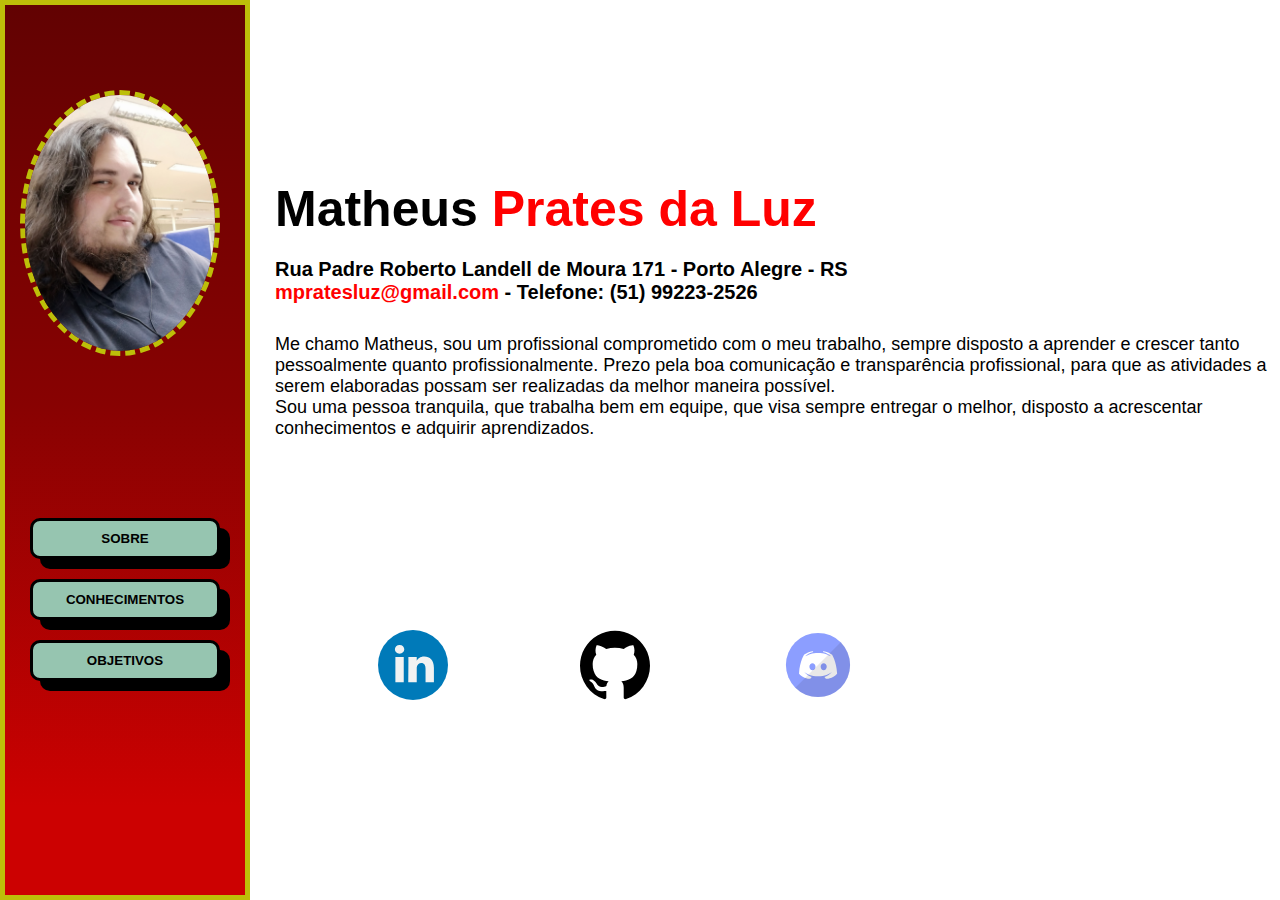
<file: index.html>
<!DOCTYPE html>
<html lang="pt-BR">
<head>
    <meta charset="UTF-8">
    <meta name="viewport" content="width=device-width, initial-scale=1.0">
    <link rel="stylesheet" href="style.css">
    <title>Sobre</title>
</head>
<body>

    <header class="menu">

        <nav>

            <figure>
                <img class="imagem" src="./img/IMG_20190527_221511 comprimida.jpg" alt="Foto Matheus" srcset="">
            </figure>

            <div class="posicao-botoes">
                <button class="botoes-menu"><a href="index.html">SOBRE</a></button>
                <button class="botoes-menu"><a href="conhecimentos.html">CONHECIMENTOS</a></button>
                <button class="botoes-menu"><a href="objetivos.html">OBJETIVOS</a></button>
            </div>
            
        </nav>

    </header>

    <main>

        <section class="conteudo-sobre">

            <h1>Matheus <span class="sobrenome">Prates da Luz</span></h1>

            <h3>Rua Padre Roberto Landell de Moura 171 - Porto Alegre - RS <br>
                <a class="email" href="mailto:mpratesluz@gmail.com">mpratesluz@gmail.com</a> -
                Telefone: (51) 99223-2526
            </h3>

            <p class="txt-sobre">
                Me chamo Matheus, sou um profissional comprometido com o meu trabalho, 
                sempre disposto a aprender e crescer tanto pessoalmente quanto profissionalmente. 
                Prezo pela boa comunicação e transparência profissional, 
                para que as atividades a serem elaboradas possam ser realizadas da melhor maneira possível.
                <br>
                Sou uma pessoa tranquila, que trabalha bem em equipe, 
                que visa sempre entregar o melhor, 
                disposto a acrescentar conhecimentos e adquirir aprendizados.
            </p>

        </section>

        <section class="icones-redes">

            <figure>
                <a href="https://www.linkedin.com/in/matheus-prates-da-luz-08a531259/" target="_blank"><img class="logo" src="./img/linkedin_icon-icons.com_65929.svg" alt="Icone linkedin"></a>
                <a href="https://github.com/Matt-Luz" target="_blank"><img class="logo" src="./img/github-logo_icon-icons.com_73546.svg" alt="Icone github"></a>
                <a href="https://discordapp.com/users/634099369414754317" target="_blank"><img class="logo" src="./img/discord_101785.svg" alt="icone discord"></a>
            </figure>

        </section>

    </main>
    
</body>
</html>
</file>
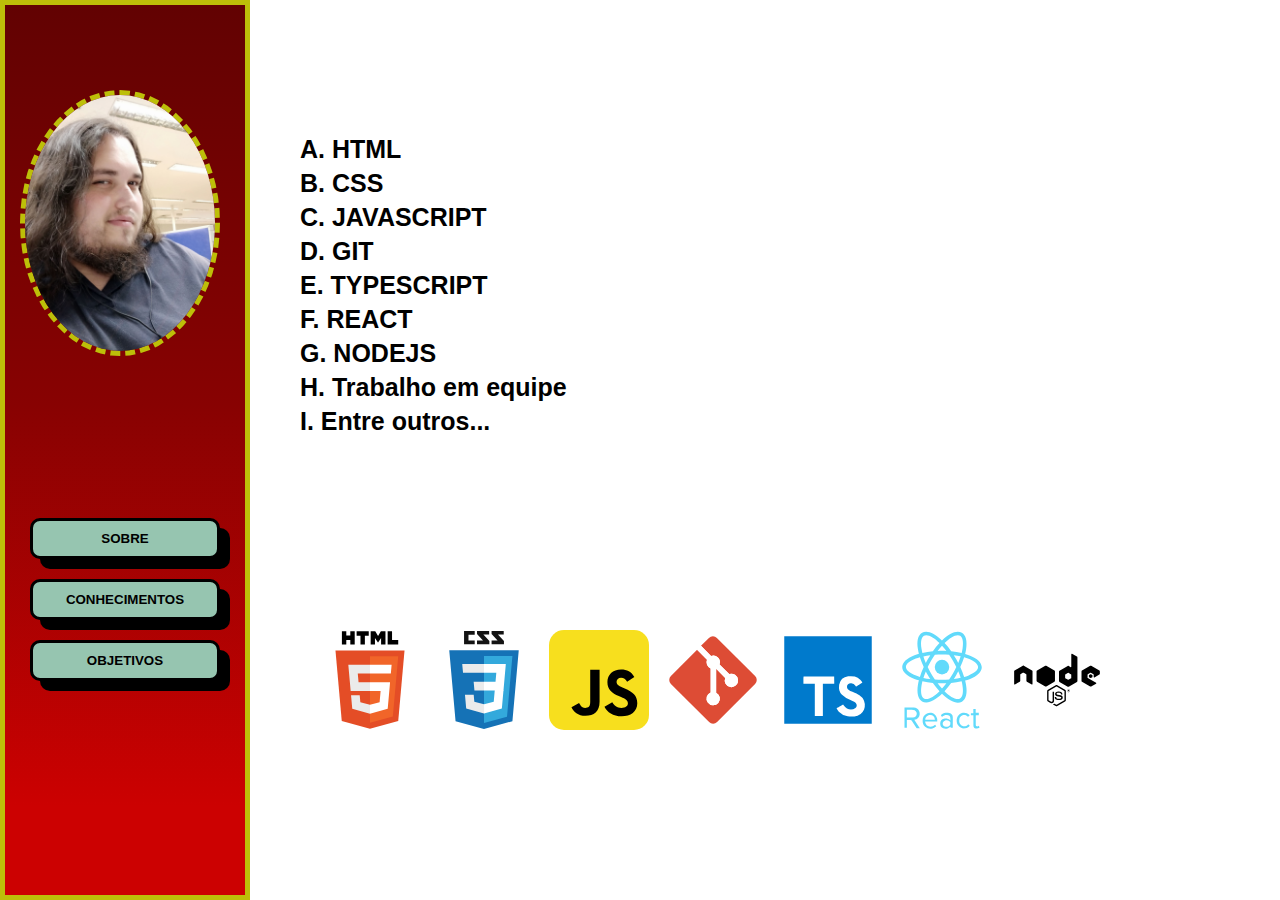
<file: conhecimentos.html>
<!DOCTYPE html>
<html lang="pt-BR">
<head>
    <meta charset="UTF-8">
    <meta name="viewport" content="width=device-width, initial-scale=1.0">
    <link rel="stylesheet" href="style.css">
    <title>Conhecimentos</title>
</head>
<body>

    <header class="menu">

        <nav>

            <figure>
                <img class="imagem" src="./img/IMG_20190527_221511 comprimida.jpg" alt="Foto Matheus" srcset="">
            </figure>

            <div class="posicao-botoes">
                <button class="botoes-menu"><a href="index.html">SOBRE</a></button>
                <button class="botoes-menu"><a href="conhecimentos.html">CONHECIMENTOS</a></button>
                <button class="botoes-menu"><a href="objetivos.html">OBJETIVOS</a></button>
            </div>
            
        </nav>

    </header>

    <main>

        <section class="conhecimentos">

            <ol>

                <li>HTML</li>
                <li>CSS</li>
                <li>JAVASCRIPT</li>
                <li>GIT</li>
                <li>TYPESCRIPT</li>
                <li>REACT</li>
                <li>NODEJS</li>
                <li>Trabalho em equipe</li>
                <li>Entre outros...</li>
        
            </ol>

        </section>

        <div class="linguagens">

            <img src="./img/conhecimentos-img/html_original_wordmark_logo_icon_146478.svg" alt="HTML">
            <img src="./img/conhecimentos-img/css_original_wordmark_logo_icon_146576.svg" alt="CSS">
            <img src="./img/conhecimentos-img/javascript_icon_130900.svg" alt="JAVASCRIPT">
            <img src="./img/conhecimentos-img/file_type_git_icon_130581.svg" alt="GIT">
            <img src="./img/conhecimentos-img/file_type_typescript_official_icon_130107.svg" alt="TYPESCRIPT">
            <img src="./img/conhecimentos-img/react_original_wordmark_logo_icon_146375.svg" alt="REACT">
            <img src="./img/conhecimentos-img/brand_node_icon_157859.svg" alt="NODEJS">

        </div>

    </main>
    
</body>
</html>
</file>
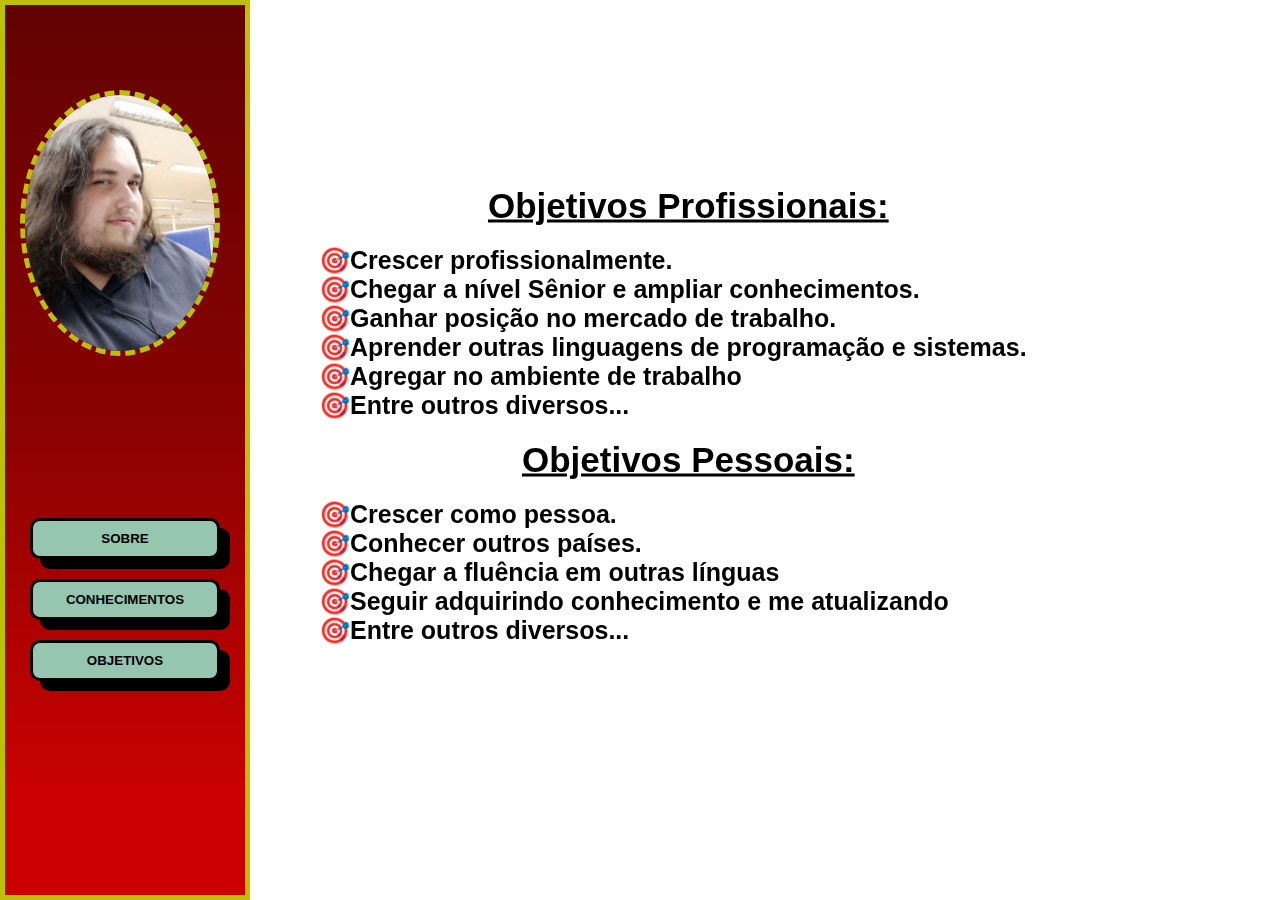
<file: objetivos.html>
<!DOCTYPE html>
<html lang="pt-BR">
<head>
    <meta charset="UTF-8">
    <meta name="viewport" content="width=device-width, initial-scale=1.0">
    <link rel="stylesheet" href="style.css">
    <title>Objetivos</title>
</head>
<body>

    <header class="menu">

        <nav>

            <figure>
                <img class="imagem" src="./img/IMG_20190527_221511 comprimida.jpg" alt="Foto Matheus" srcset="">
            </figure>

            <div class="posicao-botoes">
                <button class="botoes-menu"><a href="index.html">SOBRE</a></button>
                <button class="botoes-menu"><a href="conhecimentos.html">CONHECIMENTOS</a></button>
                <button class="botoes-menu"><a href="objetivos.html">OBJETIVOS</a></button>
            </div>
            
        </nav>

    </header>

    <main>

        <section class="objetivos-lista">

            <h1 class="separador-objetivos">Objetivos Profissionais:</h1>

            <ul>
                <li>Crescer profissionalmente.</li>
                <li>Chegar a nível Sênior e ampliar conhecimentos.</li>
                <li>Ganhar posição no mercado de trabalho.</li>
                <li>Aprender outras linguagens de programação e sistemas.</li>
                <li>Agregar no ambiente de trabalho</li>
                <li>Entre outros diversos...</li>
            </ul>

            <h1 class="separador-objetivos">Objetivos Pessoais:</h1>

            <ul>
                <li>Crescer como pessoa.</li>
                <li>Conhecer outros países.</li>
                <li>Chegar a fluência em outras línguas</li>
                <li>Seguir adquirindo conhecimento e me atualizando</li>
                <li>Entre outros diversos...</li>
            </ul>

        </section>

    </main>
    
</body>
</html>
</file>
<file: style.css>
* {
    margin: 0;
    padding: 0;
    box-sizing: border-box;
    font-family: sans-serif;
}

/* Menu */

.menu { 
    width: 250px;
    height: 100vh;
    display: inline;
    float: left;
    border: 5px solid black;
    background: rgb(98,2,2);
    background: linear-gradient(180deg, rgba(98,2,2,1) 0%, rgba(136,2,2,1) 45%, rgba(204,1,1,1) 90%);
}

.menu:hover {
    border: 5px solid #BDBF09;
    transition: 3s;
}

.botoes-menu {
    padding: 10px;
    margin-top: 20px;
    border-radius: 10px;
    font-weight: bold;
    border: 3px solid black;
    background-color: #96C5B0;
    box-shadow: 10px 10px;
}

a {
    text-decoration: none;
    color: black;
    font-weight: bolder;
}

.botoes-menu:hover {
    background-color: #ADF1D2;
}

.posicao-botoes {
    display: grid;
    padding: 25px;
    margin-top: 52vh;
}

.imagem {
    height: auto;
    width: 200px;
    border-radius: 50%;
    position: absolute;
    top: 10vh;
    left: 20px;
    border: 5px dashed #BDBF09;
}

/* Edições pag sobre */

.conteudo-sobre {
    position: absolute;
    top: 20%;
    left: 275px;
}

.conteudo-sobre h1 {
    font-size: 50px;
    font-weight: bolder;
    margin-bottom: 20px;
}

.sobrenome {
    color: red;
}

.email {
    color: red;
}

.conteudo-sobre h3 {
    font-size: 20px;
    margin-bottom: 30px;
}

.txt-sobre {
    font-size: 18px;
}

.icones-redes {
    display: inline;
}

.logo {
    height: 70px;
    width: auto;
    margin-top: 70vh;
    margin-left: 10%;
}

/* Edições pag conhecimentos */

.conhecimentos {
    position: absolute;
    top: 15vh;
    left: 300px;
}

.conhecimentos ol{
    list-style-type: upper-alpha;
    list-style-position: inside;
} 

.conhecimentos li {
    padding-bottom: 5px;
    font-size: 25px;
    font-weight: bolder;
}

.linguagens {
    position: absolute;
    display: inline;
    left: 25vw;
}

.linguagens img{
    height: 100px;
    width: auto;
    margin-top: 70vh;
    margin-right: 10px;
}

/* Edições pag objetivos */

.objetivos-lista {
    position: fixed;
    top: 45%;
    left: 350px;
    transform: translate(0, -50%);
}

.objetivos-lista li {
    font-size: 25px;
    list-style: disc;
    list-style-type: "\1F3AF";
    font-weight: bolder;
}

.separador-objetivos {
    font-size: 35px;
    padding: 20px;
    text-align: center;
    text-decoration: underline;
}
</file>
